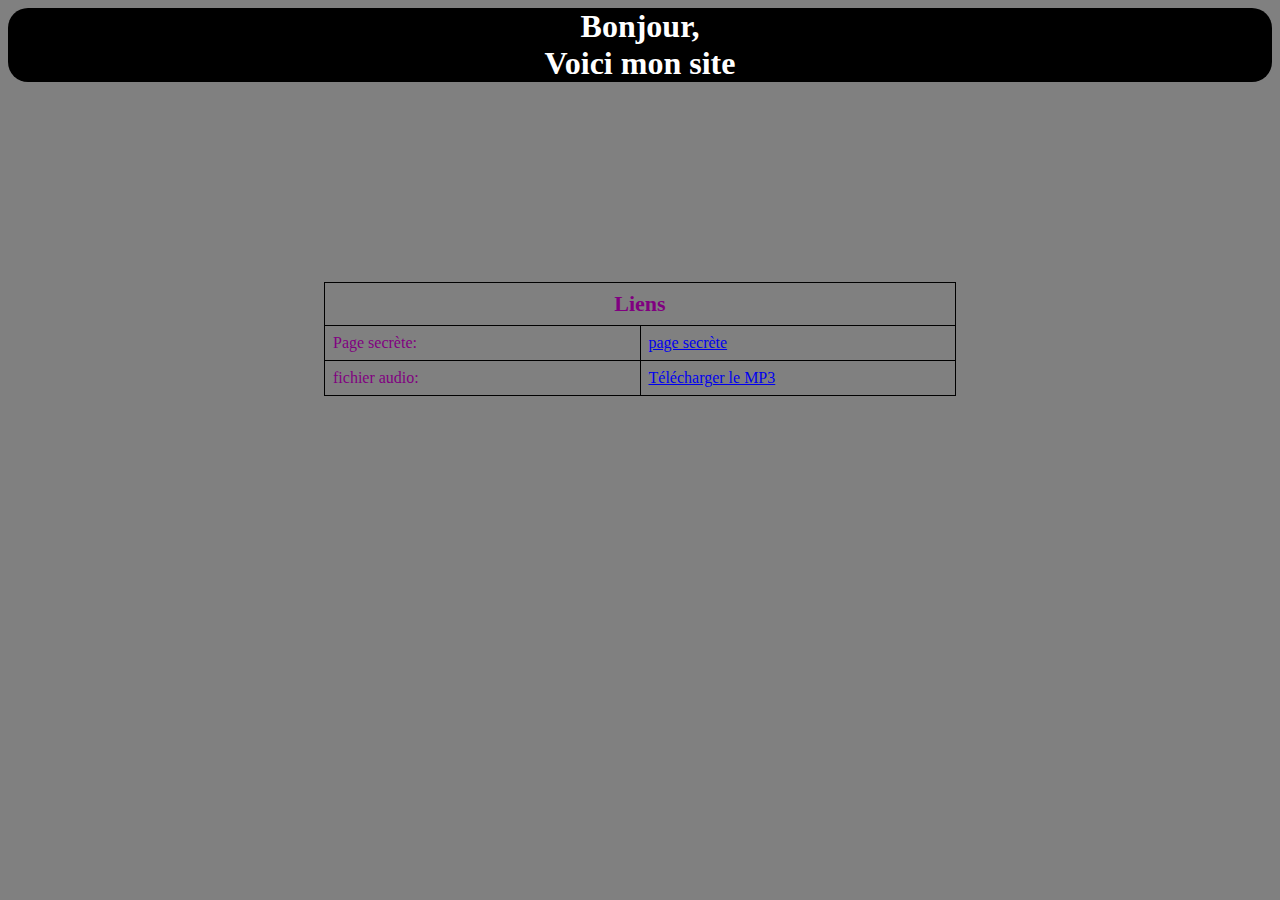
<file: index.html>
<html>
<header>
<title>Mon Site Html</title>
<h1>Bonjour, <br>Voici mon site</h1>
<link rel ="stylesheet" href="style.css">
</header>

<body>
    <table>
		<thead>
            <tr>
                <th class="titre-cellule" colspan="3">Liens</th></h2>
            </tr>
        </thead>
        <tbody>
            <tr>
                <td>Page secrète: </td>
				<td><a href="pagesecret.html">page secrète</a></td>
            </tr>
            <tr>
                <td>fichier audio: </td>
                <td><a href="sao.mp3" download>Télécharger le MP3</a></td>
            </tr>
		</tbody>
    </table>
</body>	
</html>
</file>
<file: style.css>
body {
		color: purple;
		background-color: gray;
		font-family: Comic Sans ms;
}

header {
		background-color: black;
		color: white;
		border-radius: 20px;
		font-family: Comic Sans ms;
}
table {
            width: 50%;
            margin-left: auto;
            margin-right: auto;
            border-collapse: collapse;
			margin-top: 200;
}
th {
			border: 1px solid black;
            padding: 8px;
            text-align: center;	
			font-size: 22px;
}
		
td {
			border: 1px solid black;
            padding: 8px;
            text-align: left;
			width: 50%
}
h1 {
	text-align: center;
}
</file>
